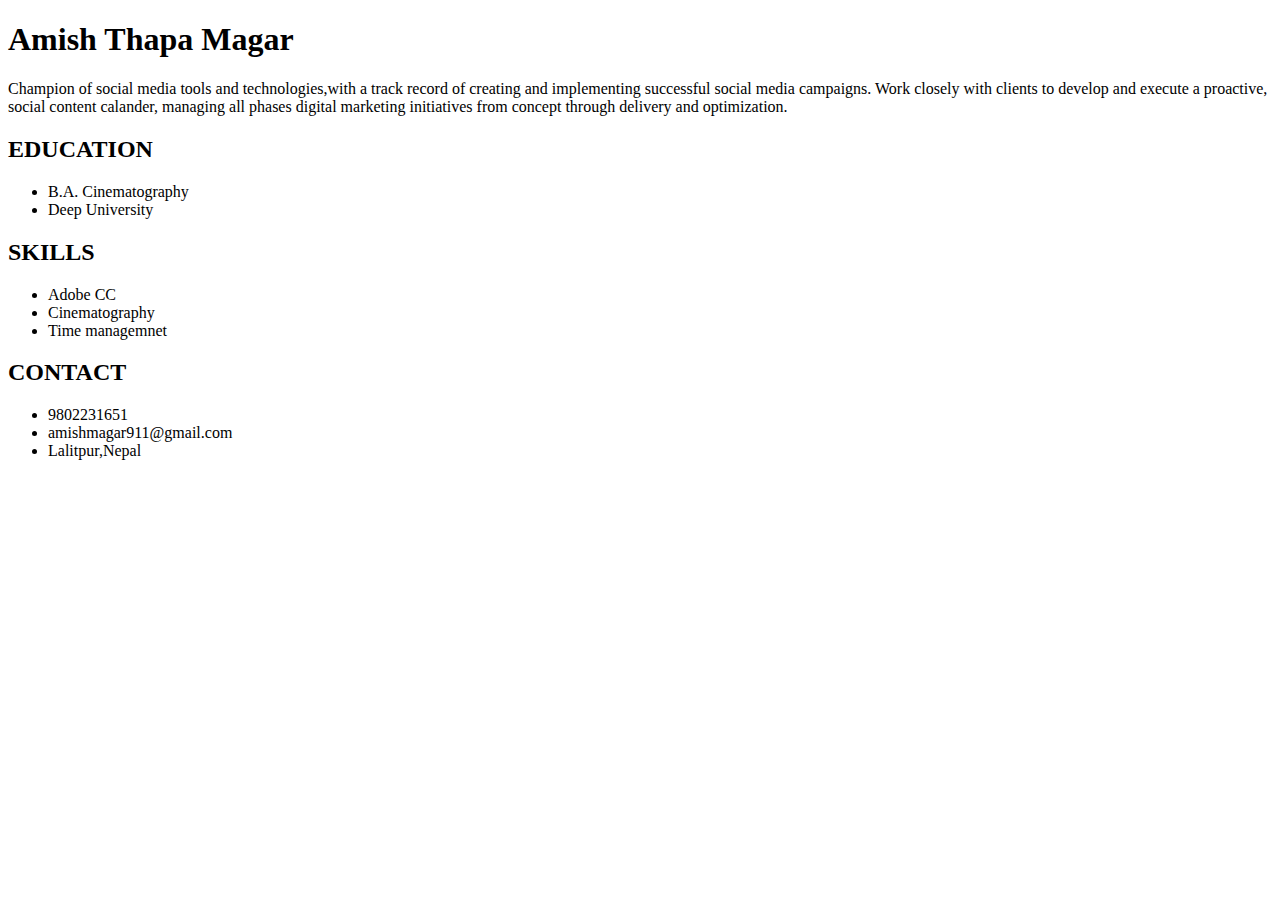
<file: E commerce Website/development/about us/html/CV_Amish_Thapa.html>
<!DOCTYPE html>
<html>
    <head>
        <title>CV - Amish Thapa Magar</title>
    </head>
    <body>
        <header>
          <h1>Amish Thapa Magar</h1>
          <p> Champion of social media tools and technologies,with a track record of creating 
            and implementing successful social media campaigns. Work closely with clients to develop 
            and execute a proactive, social content calander, managing all phases digital marketing
             initiatives from concept through delivery and optimization.</p>
        </header>
        <main>
          <section>
            <h2>EDUCATION</h2>
            <ul>
              <li>B.A. Cinematography </li> 
              <li>Deep University</li>
            </ul>
          </section>
          <section>
            <h2>SKILLS</h2>
            <ul>
              <li>Adobe CC</li>
              <li>Cinematography</li>
              <li>Time managemnet</li>
            </ul>
          </section>
          <section>
            <h2> CONTACT</h2>
            <ul>
                <li>9802231651</li>
                <li>amishmagar911@gmail.com</li>
                <li>Lalitpur,Nepal</li>
            </ul>
          </section>
        </main>
      </body>
      </html>
</file>
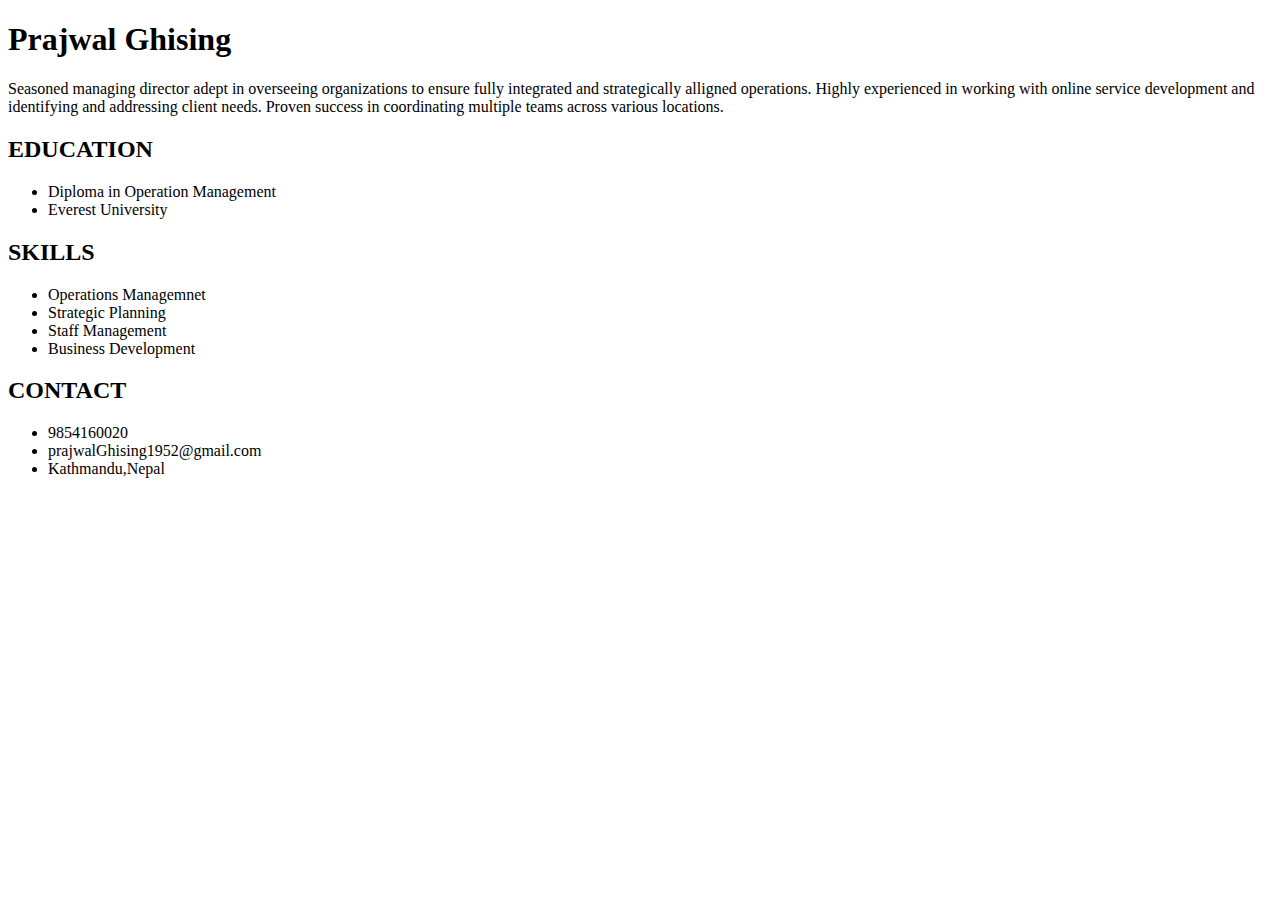
<file: E commerce Website/development/about us/html/CV_Prajwal_Ghising.html>
<!DOCTYPE html>
<html>
    <head>
        <title>CV - Prajwal Ghising</title>
    </head>
    <body>
        <header>
          <h1>Prajwal Ghising</h1>
          <p>Seasoned managing director adept in overseeing organizations
            to ensure fully integrated and strategically alligned operations.
            Highly experienced in working with online service development
            and identifying and addressing client needs. Proven success in coordinating
            multiple teams across various locations.
          </p>
        </header>
        <main>
          <section>
            <h2>EDUCATION</h2>
            <ul>
              <li>Diploma in Operation Management</li> 
              <li>Everest University</li>
            </ul>
          </section>
          <section>
            <h2>SKILLS</h2>
            <ul>
              <li>Operations Managemnet</li>
              <li>Strategic Planning</li>
              <li>Staff Management</li>
              <li>Business Development</li>
            </ul>
          </section>
          <section>
            <h2> CONTACT</h2>
            <ul>
                <li>9854160020</li>
                <li>prajwalGhising1952@gmail.com</li>
                <li>Kathmandu,Nepal</li>
            </ul>
          </section>
        </main>
      </body>
      </html>
</file>
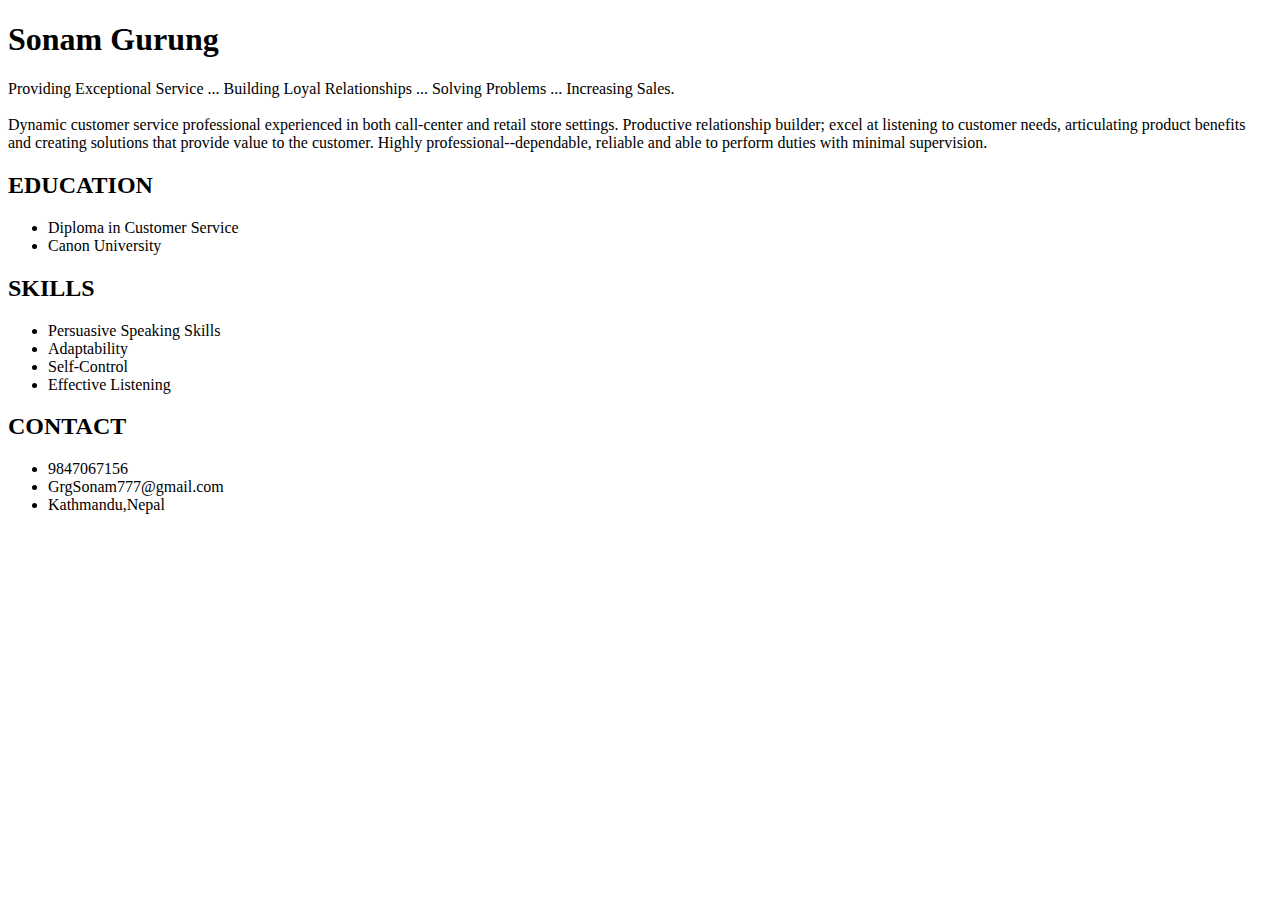
<file: E commerce Website/development/about us/html/CV_Simon_Gurung.html>
<!DOCTYPE html>
<html>
    <head>
        <title>CV - Sonam Gurung</title>
    </head>
    <body>
        <header>
          <h1>Sonam Gurung</h1>
          <p>Providing Exceptional Service ... Building Loyal Relationships ... Solving Problems ... Increasing Sales.<br>
<br>
            Dynamic customer service professional experienced in both call-center and retail store settings.
            Productive relationship builder; excel at listening to customer needs, articulating product benefits and creating solutions that provide value to the customer.
            Highly professional--dependable, reliable and able to perform duties with minimal supervision.</p>
        </header>
        <main>
          <section>
            <h2>EDUCATION</h2>
            <ul>
              <li>Diploma in Customer Service</li>
               <li> Canon University</li>
            </ul>
          </section>
          <section>
            <h2>SKILLS</h2>
            <ul>
              <li>Persuasive Speaking Skills</li>
              <li>Adaptability</li>
              <li> Self-Control</li>
              <li>Effective Listening</li>
            </ul>
          </section>
          <section>
            <h2> CONTACT</h2>
            <ul>
                <li>9847067156</li>
                <li>GrgSonam777@gmail.com</li>
                <li>Kathmandu,Nepal</li>
            </ul>
          </section>
        </main>
      </body>
      </html>
</file>
